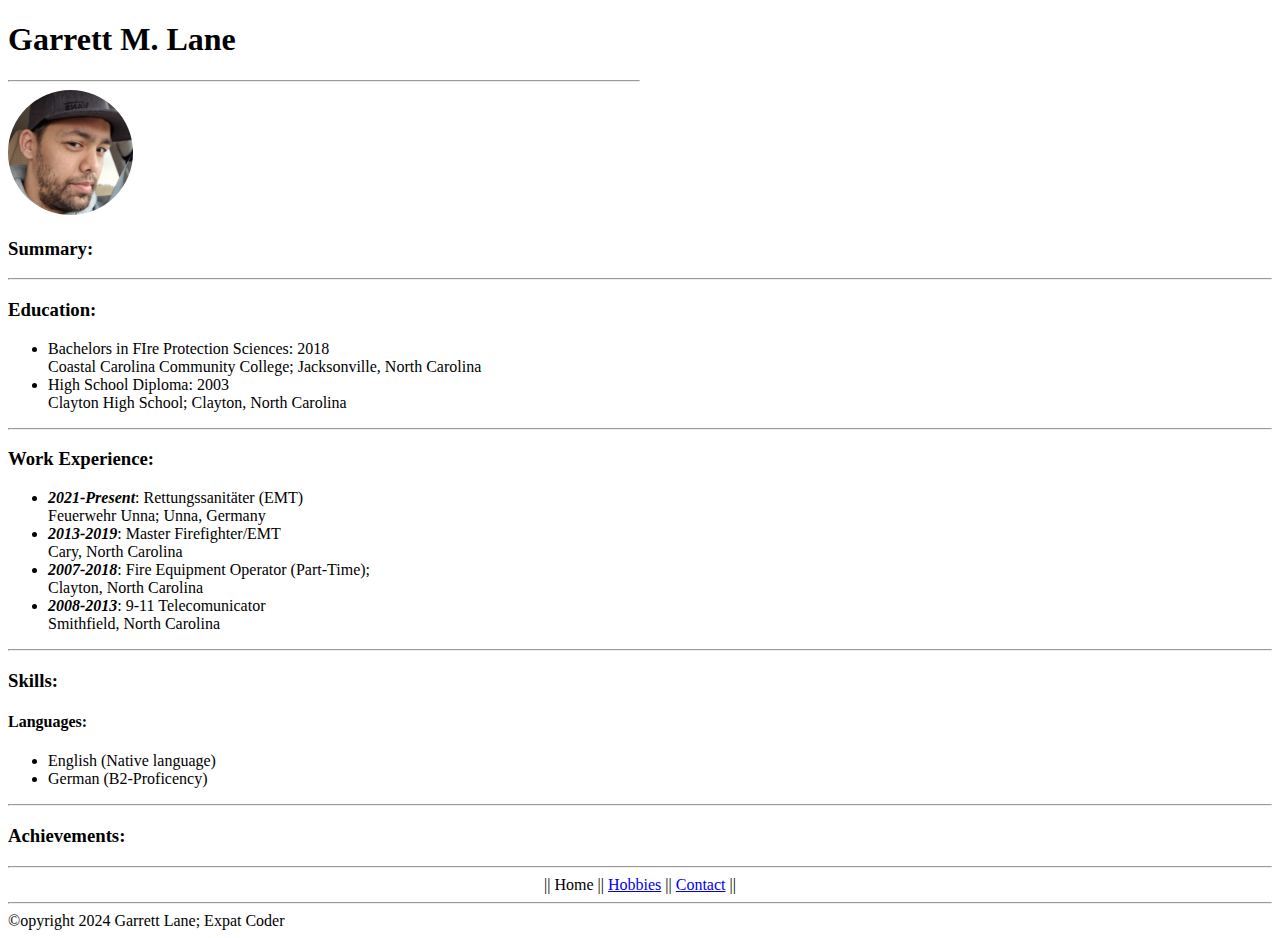
<file: index.html>
<!DOCTYPE html>
<html lang="en">
  <head>
    <meta charset="UTF-8" />
    <meta name="viewport" content="width=device-width, initial-scale=1.0" />
    <link rel="stylesheet" href="assets/app.css" />
    <title>My Resume</title>
  </head>
  <body>
    <div id="heading">
      <h1>Garrett M. Lane</h1>
      <hr />
      <img
        src="assets/images/selfie.jpg"
        alt="profile picture"
        id="profilePicture"
      />
    </div>

    <h3>Summary:</h3>
    <hr />
    <h3>Education:</h3>
    <ul>
      <li>
        Bachelors in FIre Protection Sciences: 2018 <br />
        Coastal Carolina Community College; Jacksonville, North Carolina
      </li>
      <li>
        High School Diploma: 2003 <br />
        Clayton High School; Clayton, North Carolina
      </li>
    </ul>
    <hr />
    <h3>Work Experience:</h3>
    <ul>
      <li>
        <span class="bold">2021-Present</span>: Rettungssanitäter (EMT)
        <br />Feuerwehr Unna; Unna, Germany
      </li>
      <li>
        <span class="bold">2013-2019</span>: Master Firefighter/EMT <br />
        Cary, North Carolina
      </li>
      <li>
        <span class="bold">2007-2018</span>: Fire Equipment Operator
        (Part-Time); <br />
        Clayton, North Carolina
      </li>
      <li>
        <span class="bold">2008-2013</span>: 9-11 Telecomunicator
        <br />Smithfield, North Carolina
      </li>
    </ul>
    <hr />
    <h3>Skills:</h3>
    <h4>Languages:</h4>
    <ul>
      <li>English (Native language)</li>
      <li>German (B2-Proficency)</li>
    </ul>

    <hr />
    <h3>Achievements:</h3>
    <hr />
    <div class="navBar">
      || Home || <a href="pages/hobbies.html">Hobbies</a> ||
      <a href="pages/contact.html">Contact</a> ||
    </div>
    <footer>
      <hr />
      &copy;opyright 2024 Garrett Lane; Expat Coder
    </footer>
  </body>
</html>
</file>
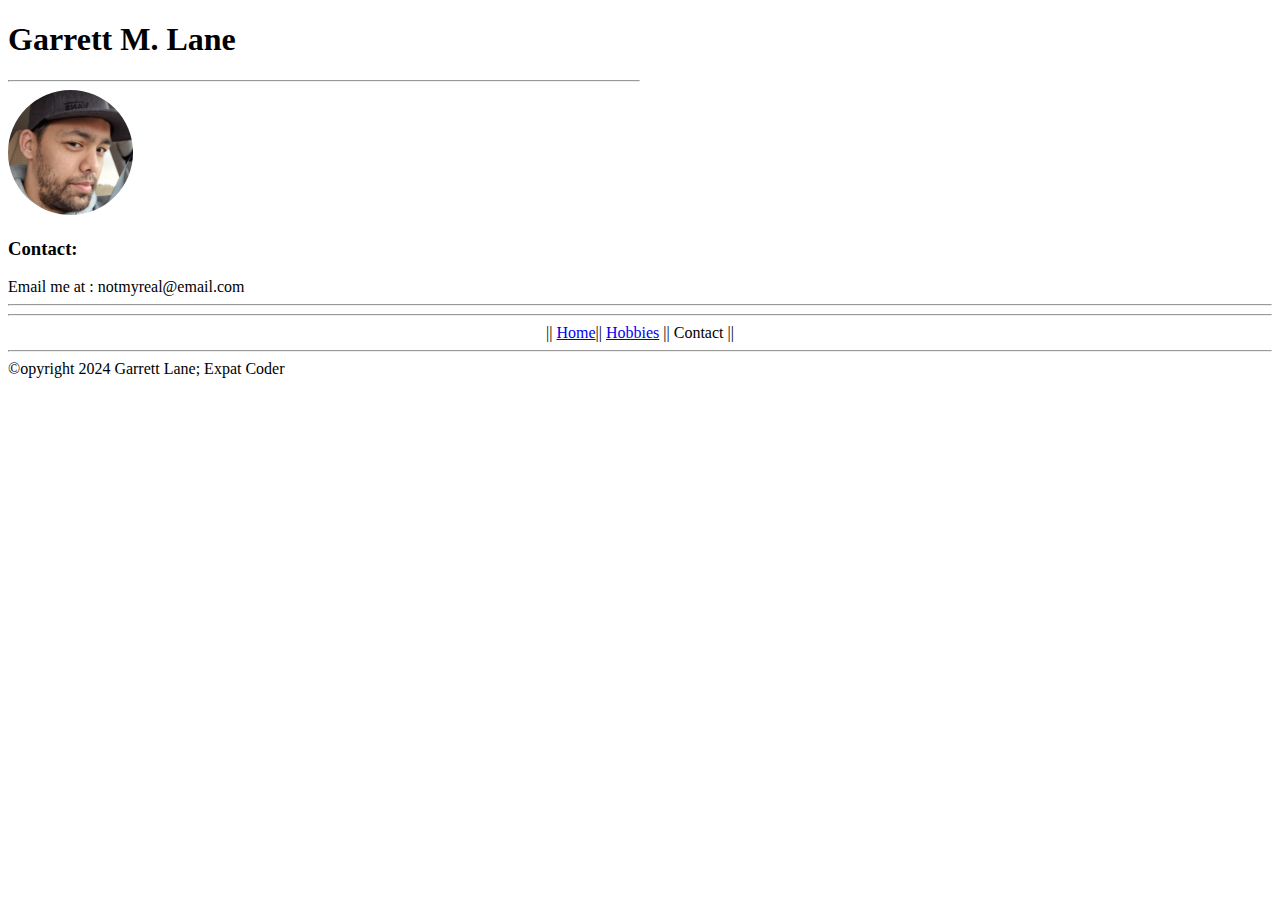
<file: pages/contact.html>
<!DOCTYPE html>
<html lang="en">
  <head>
    <meta charset="UTF-8" />
    <meta name="viewport" content="width=device-width, initial-scale=1.0" />
    <link rel="stylesheet" href="../assets/app.css" />
    <title>Garrett Lane - Contact</title>
  </head>
  <body>
    <div id="heading">
      <h1>Garrett M. Lane</h1>
      <hr />
      <img
        src="../assets/images/selfie.jpg"
        alt="profile picture"
        id="profilePicture"
      />
    </div>
    <h3>Contact:</h3>
    Email me at : notmyreal@email.com
    <hr />

    <hr />
    <div class="navBar">
      || <a href="../index.html">Home</a>||
      <a href="../pages/hobbies.html">Hobbies</a> || Contact ||
    </div>
    <footer>
      <hr />
      &copy;opyright 2024 Garrett Lane; Expat Coder
    </footer>
  </body>
</html>
</file>
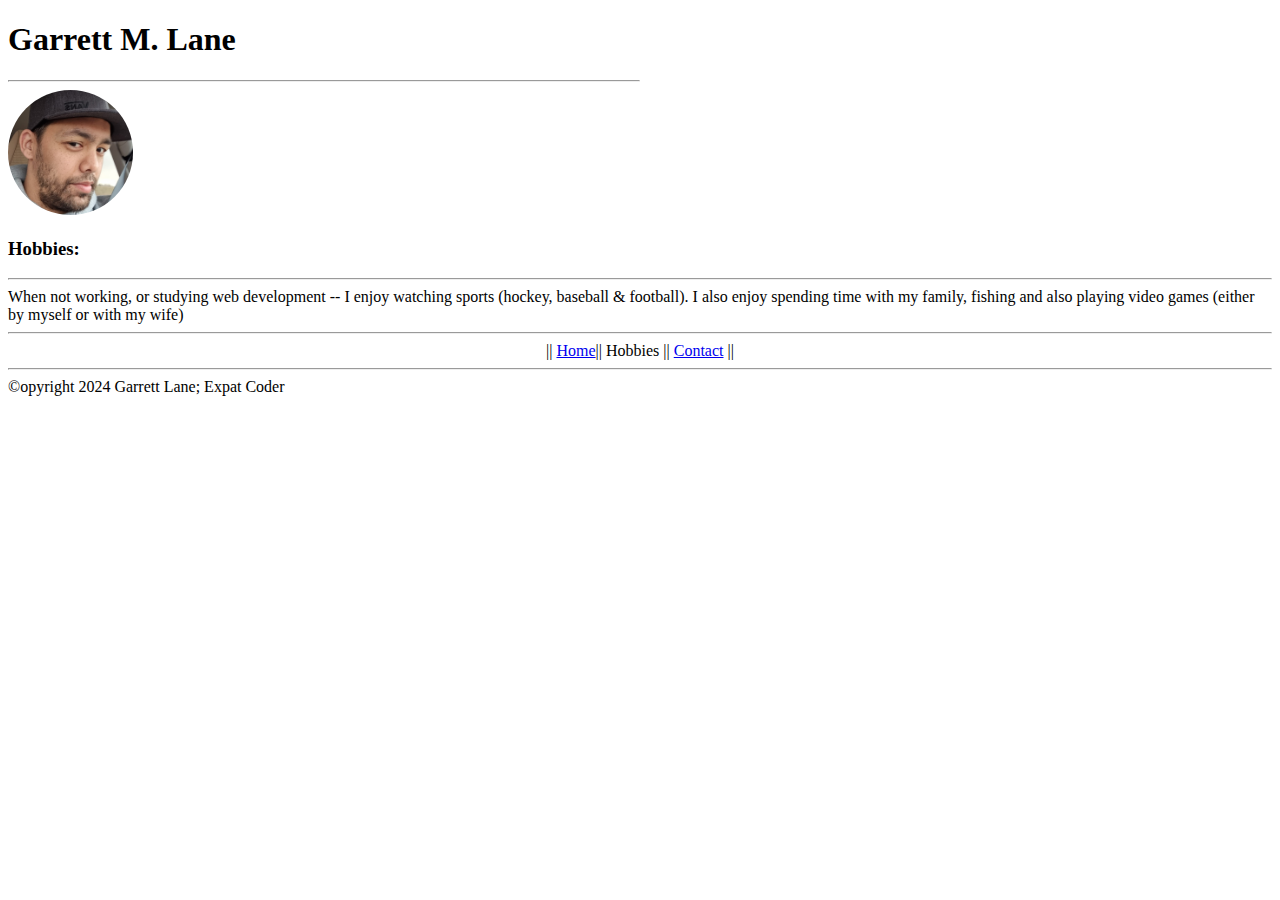
<file: pages/hobbies.html>
<!DOCTYPE html>
<html lang="en">
  <head>
    <meta charset="UTF-8" />
    <meta name="viewport" content="width=device-width, initial-scale=1.0" />
    <link rel="stylesheet" href="../assets/app.css" />
    <title>Garrett Lane - Hobbys</title>
  </head>
  <body>
    <div id="heading">
      <h1>Garrett M. Lane</h1>
      <hr />
      <img
        src="../assets/images/selfie.jpg"
        alt="profile picture"
        id="profilePicture"
      />
    </div>
    <h3>Hobbies:</h3>
    <hr />
    When not working, or studying web development -- I enjoy watching sports
    (hockey, baseball & football). I also enjoy spending time with my family,
    fishing and also playing video games (either by myself or with my wife)
    <hr />
    <div class="navBar">
      || <a href="../index.html">Home</a>|| Hobbies ||
      <a href="../pages/contact.html">Contact</a> ||
    </div>
    <footer>
      <hr />
      &copy;opyright 2024 Garrett Lane; Expat Coder
    </footer>
  </body>
</html>
</file>
<file: assets/app.css>
#heading {
  margin: 0;
  padding: 0;
  width: 50%;
}

.bold {
  font-weight: bold;
  font-style: italic;
}

#profilePicture {
  width: 125px;
  height: 125px;
  border-radius: 50%;
}

.navBar {
  text-align: center;
}
</file>
